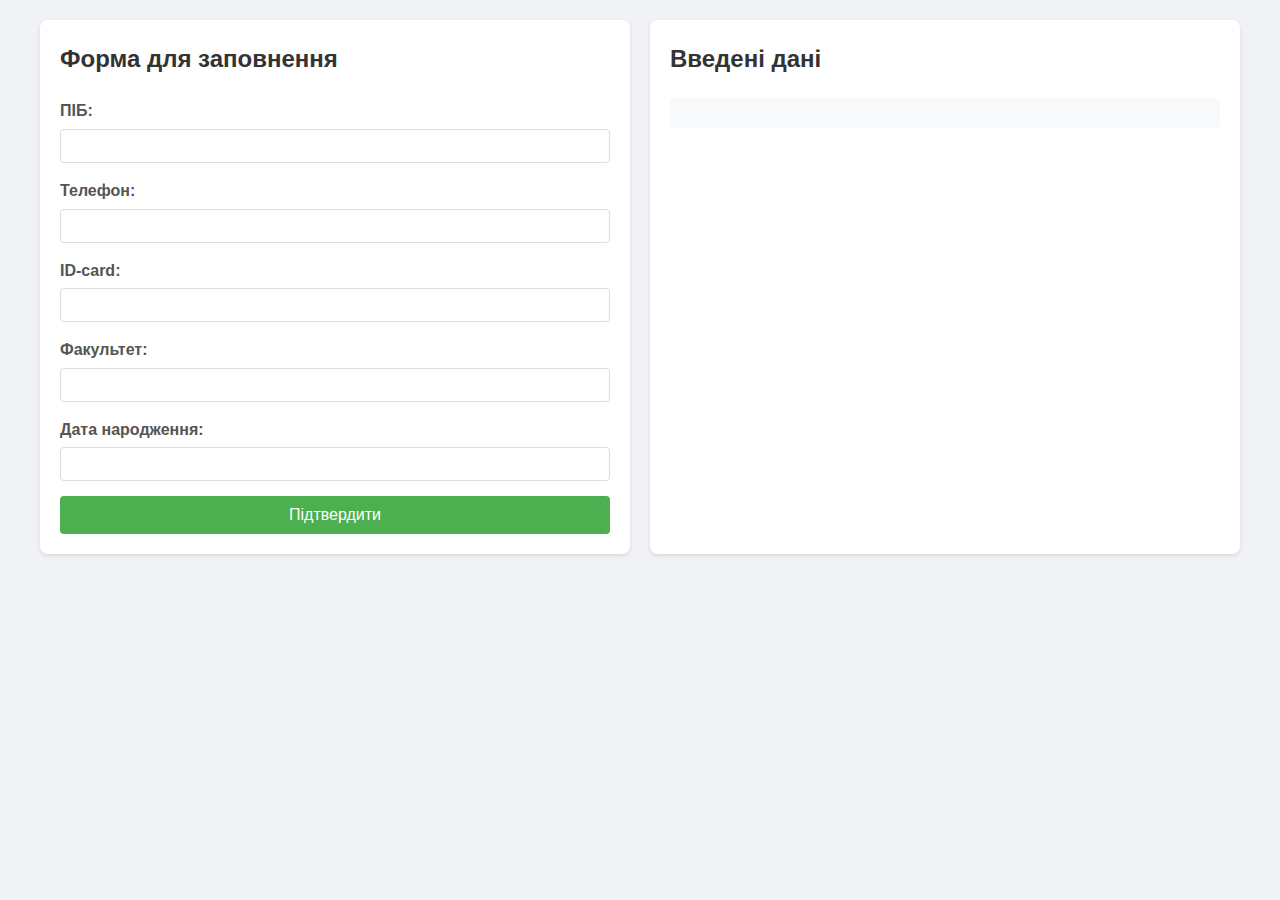
<file: page1/index.html>
<!DOCTYPE html>
<html lang="uk">
<head>
    <meta charset="UTF-8">
    <meta name="viewport" content="width=device-width, initial-scale=1.0">
    <title>Варіант 3 Дейкало</title>
    <link rel="stylesheet" href="styles.css">
</head>
<body>
<div class="container">
    <div class="form-container">
        <h2>Форма для заповнення</h2>
        <form id="userForm">
            <div class="form-group">
                <label for="pib">ПІБ:</label>
                <input type="text" id="pib" name="pib" required>
                <span class="error-message"></span>
            </div>

            <div class="form-group">
                <label for="phone">Телефон:</label>
                <input type="text" id="phone" name="phone" required>
                <span class="error-message"></span>
            </div>

            <div class="form-group">
                <label for="id_card">ID-card:</label>
                <input type="text" id="id_card" name="id_card" required>
                <span class="error-message"></span>
            </div>

            <div class="form-group">
                <label for="faculty">Факультет:</label>
                <input type="text" id="faculty" name="faculty" required>
                <span class="error-message"></span>
            </div>

            <div class="form-group">
                <label for="birthday">Дата народження:</label>
                <input type="text" id="birthday" name="birthday" required>
                <span class="error-message"></span>
            </div>

            <button type="submit">Підтвердити</button>
        </form>
    </div>

    <div class="result-container">
        <h2>Введені дані</h2>
        <div id="formResult"></div>
    </div>
</div>
<script src="script.js"></script>
</body>
</html>
</file>
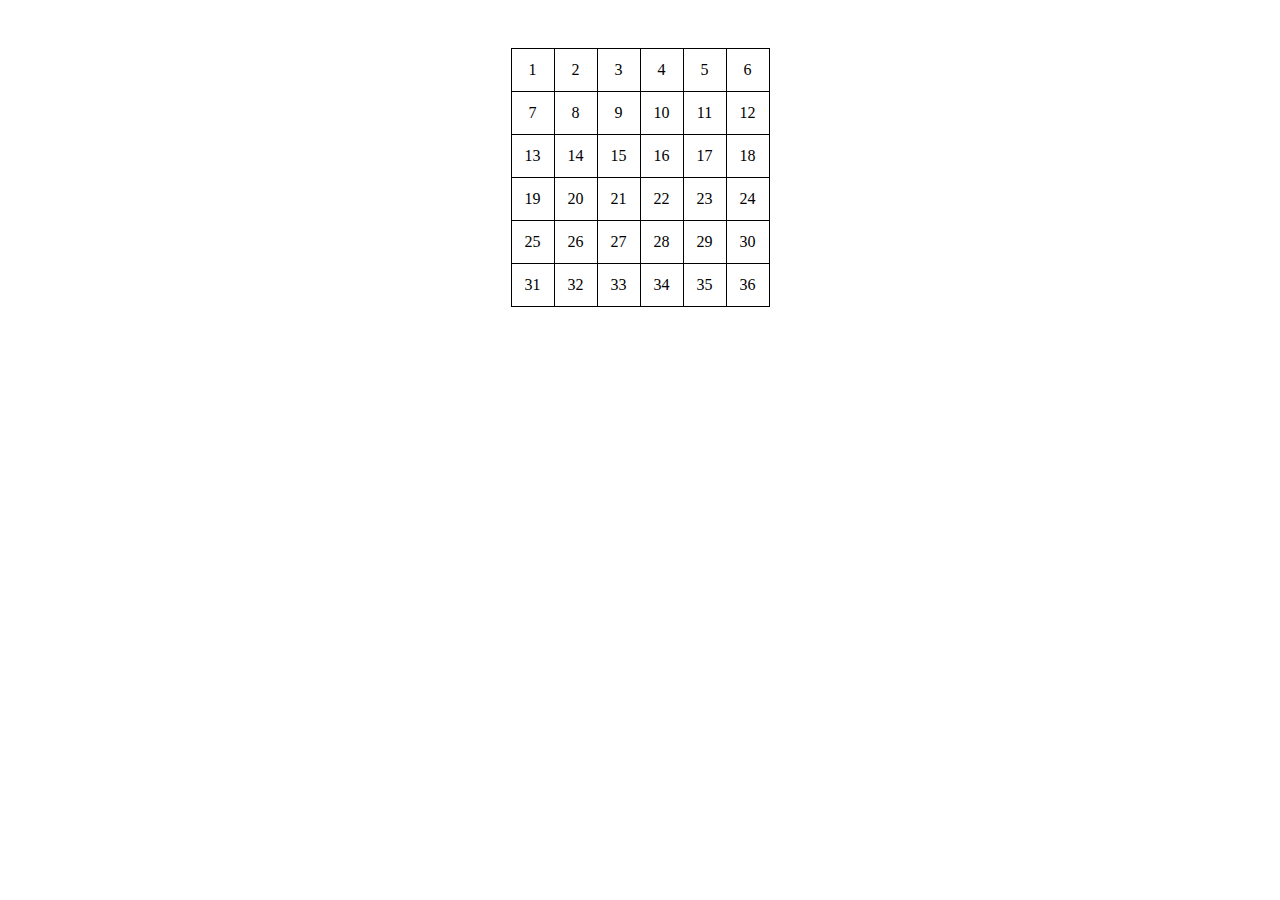
<file: page2/index.html>
<!DOCTYPE html>
<html lang="uk">
<head>
    <meta charset="UTF-8">
    <meta name="viewport" content="width=device-width, initial-scale=1.0">
    <title>Варіант 3 Дейкало</title>
    <link rel="stylesheet" href="styles.css">
</head>
<body>
<div class="container">
    <table id="myTable"></table>
    <input type="color" id="colorPicker">
</div>
<script src="script.js"></script>
</body>
</html>
</file>
<file: page1/styles.css>
* {
    margin: 0;
    padding: 0;
    box-sizing: border-box;
}

body {
    font-family: Arial, sans-serif;
    line-height: 1.6;
    padding: 20px;
    background-color: #f0f2f5;
}

.container {
    display: flex;
    gap: 20px;
    max-width: 1200px;
    margin: 0 auto;
}

.form-container, .result-container {
    flex: 1;
    background: white;
    padding: 20px;
    border-radius: 8px;
    box-shadow: 0 2px 4px rgba(0, 0, 0, 0.1);
}

h2 {
    margin-bottom: 20px;
    color: #333;
}

.form-group {
    margin-bottom: 15px;
}

label {
    display: block;
    margin-bottom: 5px;
    font-weight: bold;
    color: #555;
}

input {
    width: 100%;
    padding: 8px;
    border: 1px solid #ddd;
    border-radius: 4px;
    font-size: 14px;
}

input.error {
    border-color: #ff4444;
    background-color: #fff8f8;
}

.error-message {
    color: #ff4444;
    font-size: 12px;
    margin-top: 5px;
    display: block;
}

button {
    background-color: #4CAF50;
    color: white;
    padding: 10px 20px;
    border: none;
    border-radius: 4px;
    cursor: pointer;
    font-size: 16px;
    width: 100%;
}

button:hover {
    background-color: #45a049;
}

#formResult {
    background-color: #f8f9fa;
    padding: 15px;
    border-radius: 4px;
}

.result-item {
    margin-bottom: 10px;
    padding: 8px;
    border-bottom: 1px solid #eee;
}

.result-item:last-child {
    border-bottom: none;
}

.result-label {
    font-weight: bold;
    color: #555;
}

.result-value {
    color: #333;
    margin-left: 10px;
}
</file>
<file: page2/styles.css>
.container {
    display: flex;
    justify-content: center;
    padding: 20px;
}

table {
    border-collapse: collapse;
    margin: 20px;
}

td {
    width: 40px;
    height: 40px;
    border: 1px solid black;
    text-align: center;
    cursor: pointer;
    transition: background-color 0.3s;
    user-select: none;
}

#colorPicker {
    display: none;
}
</file>
